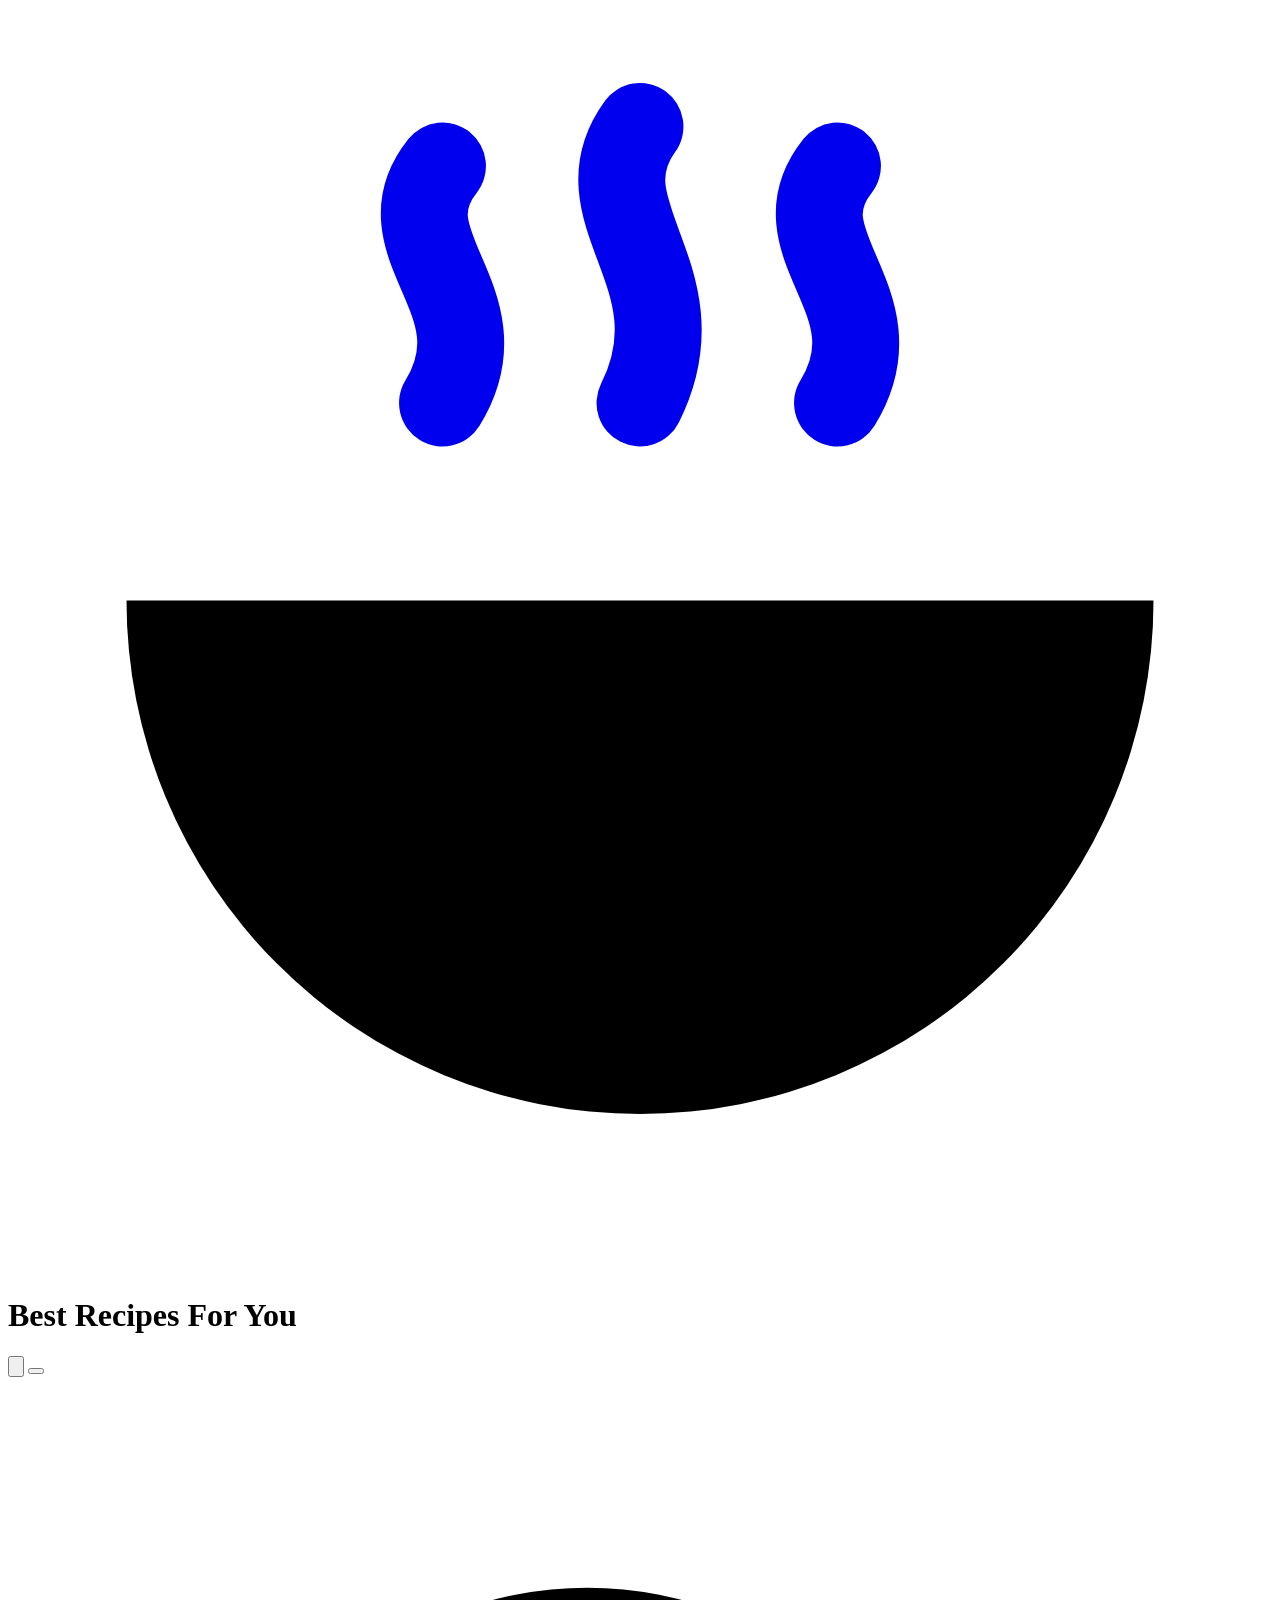
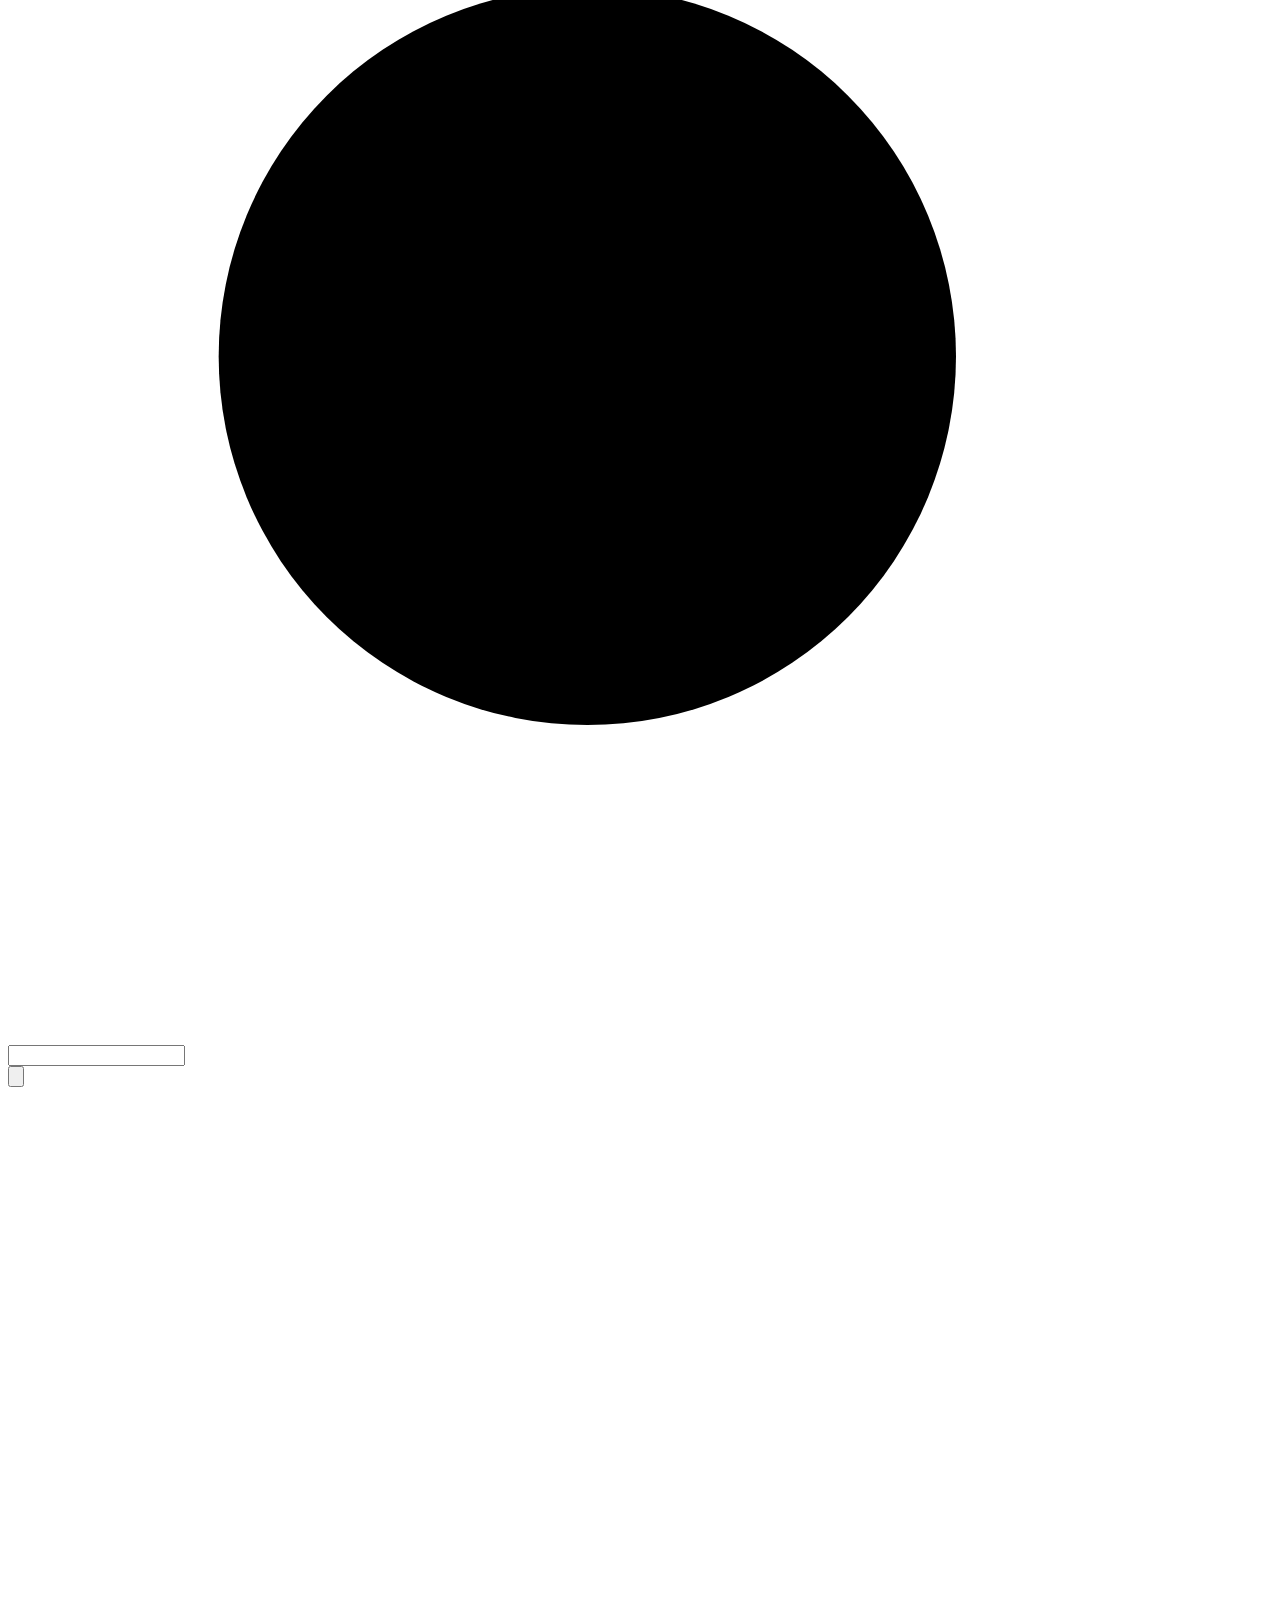
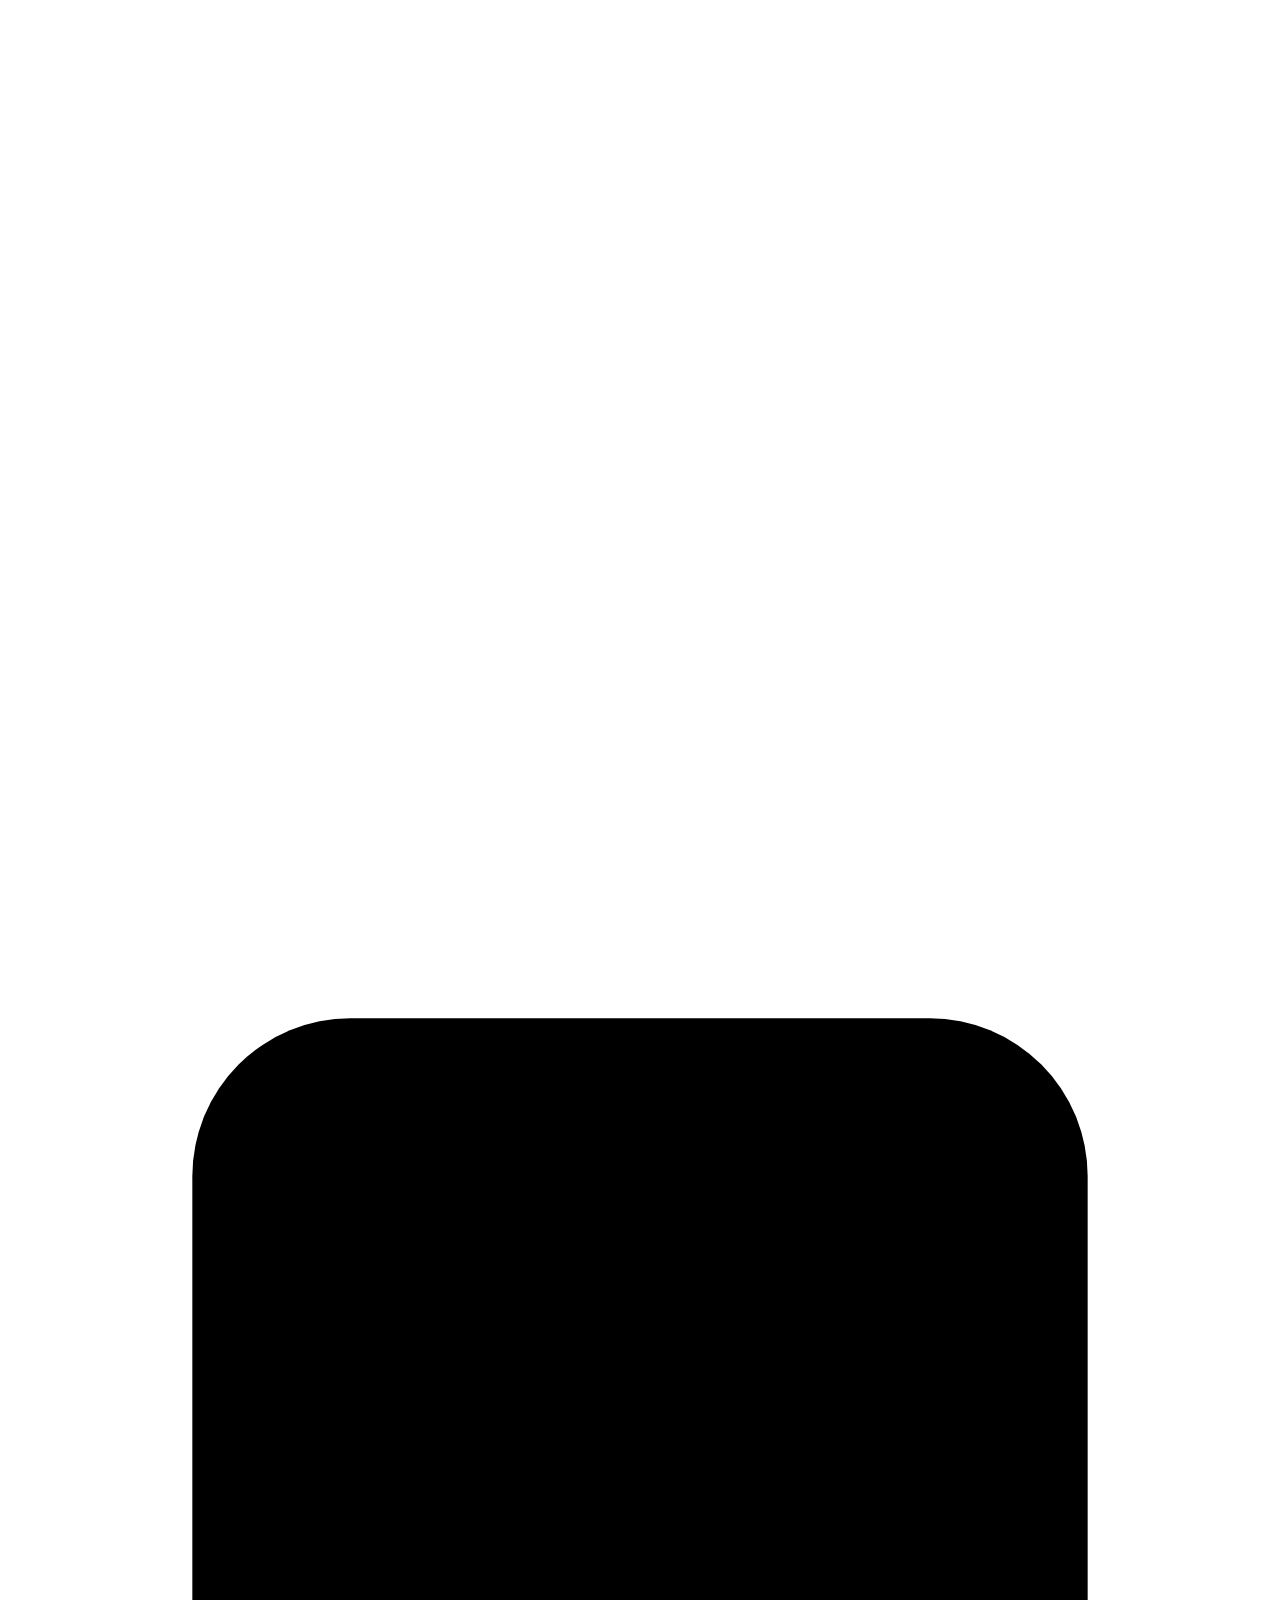
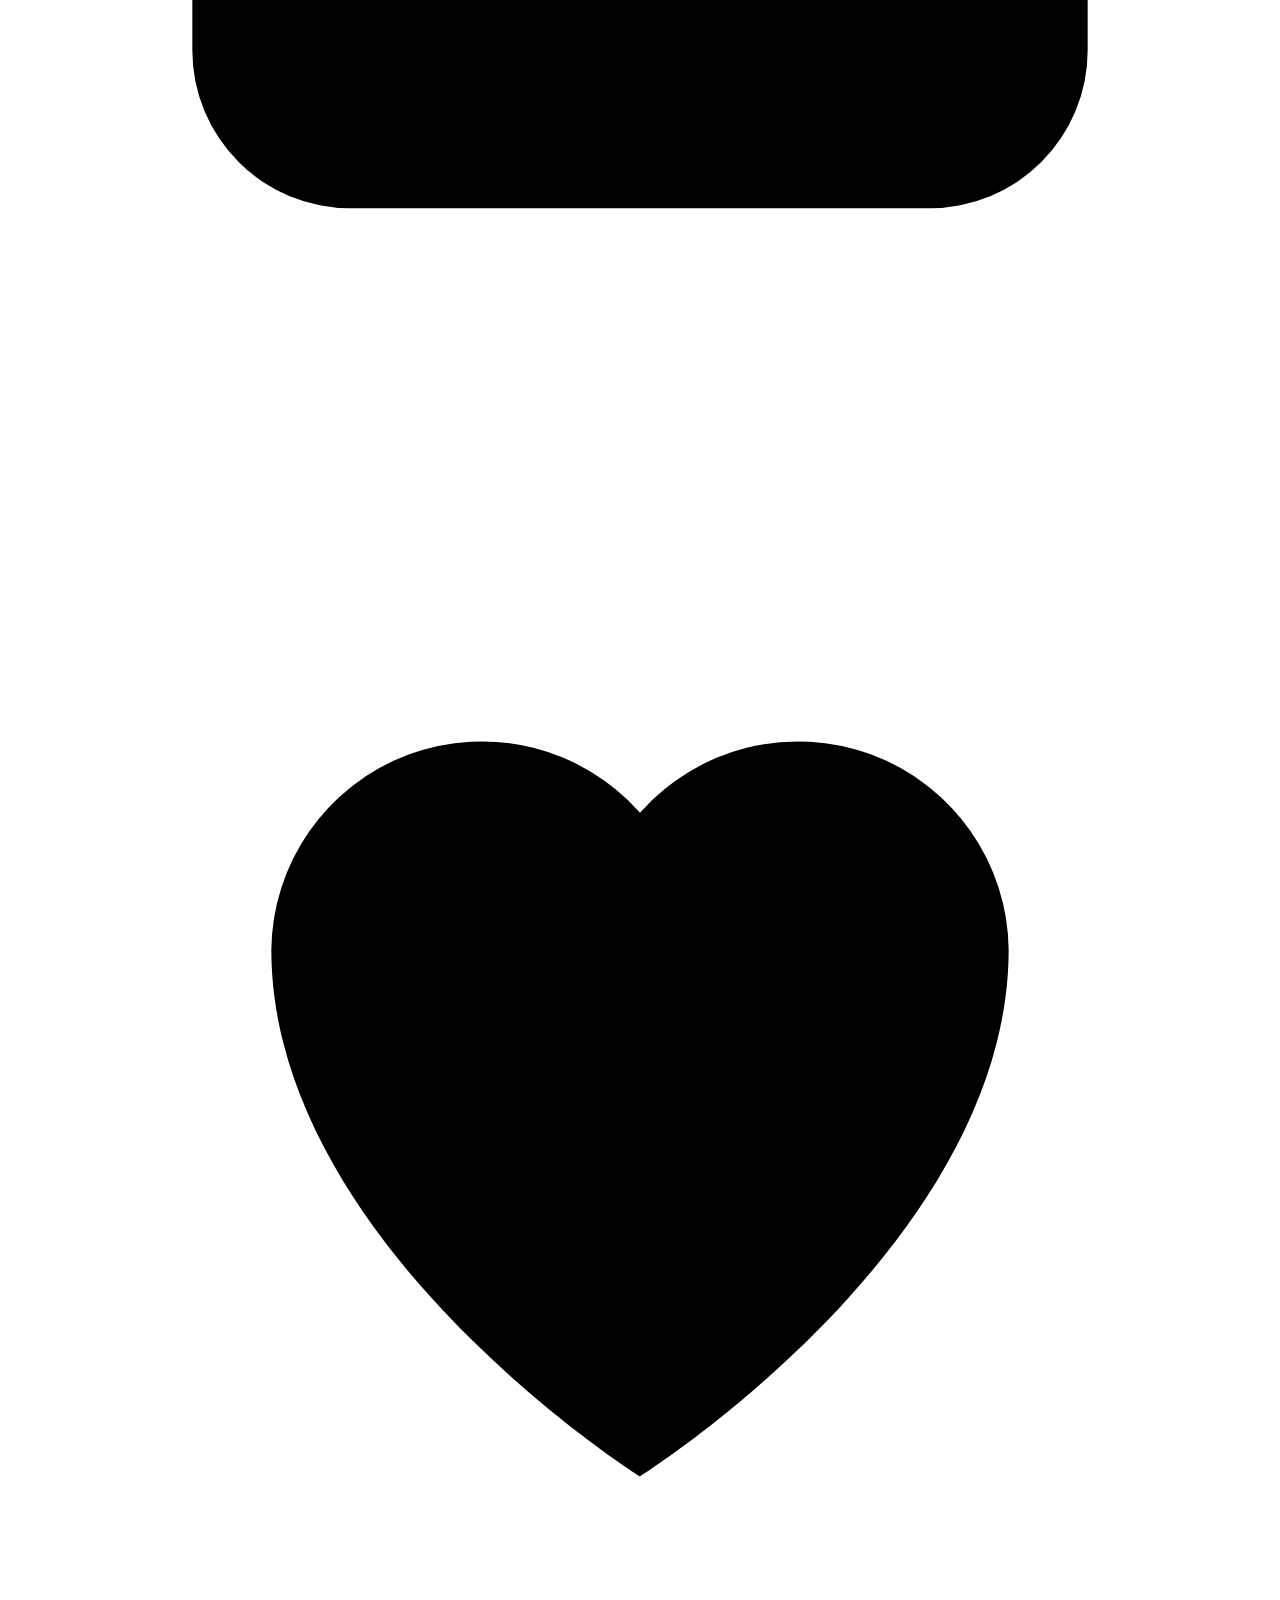
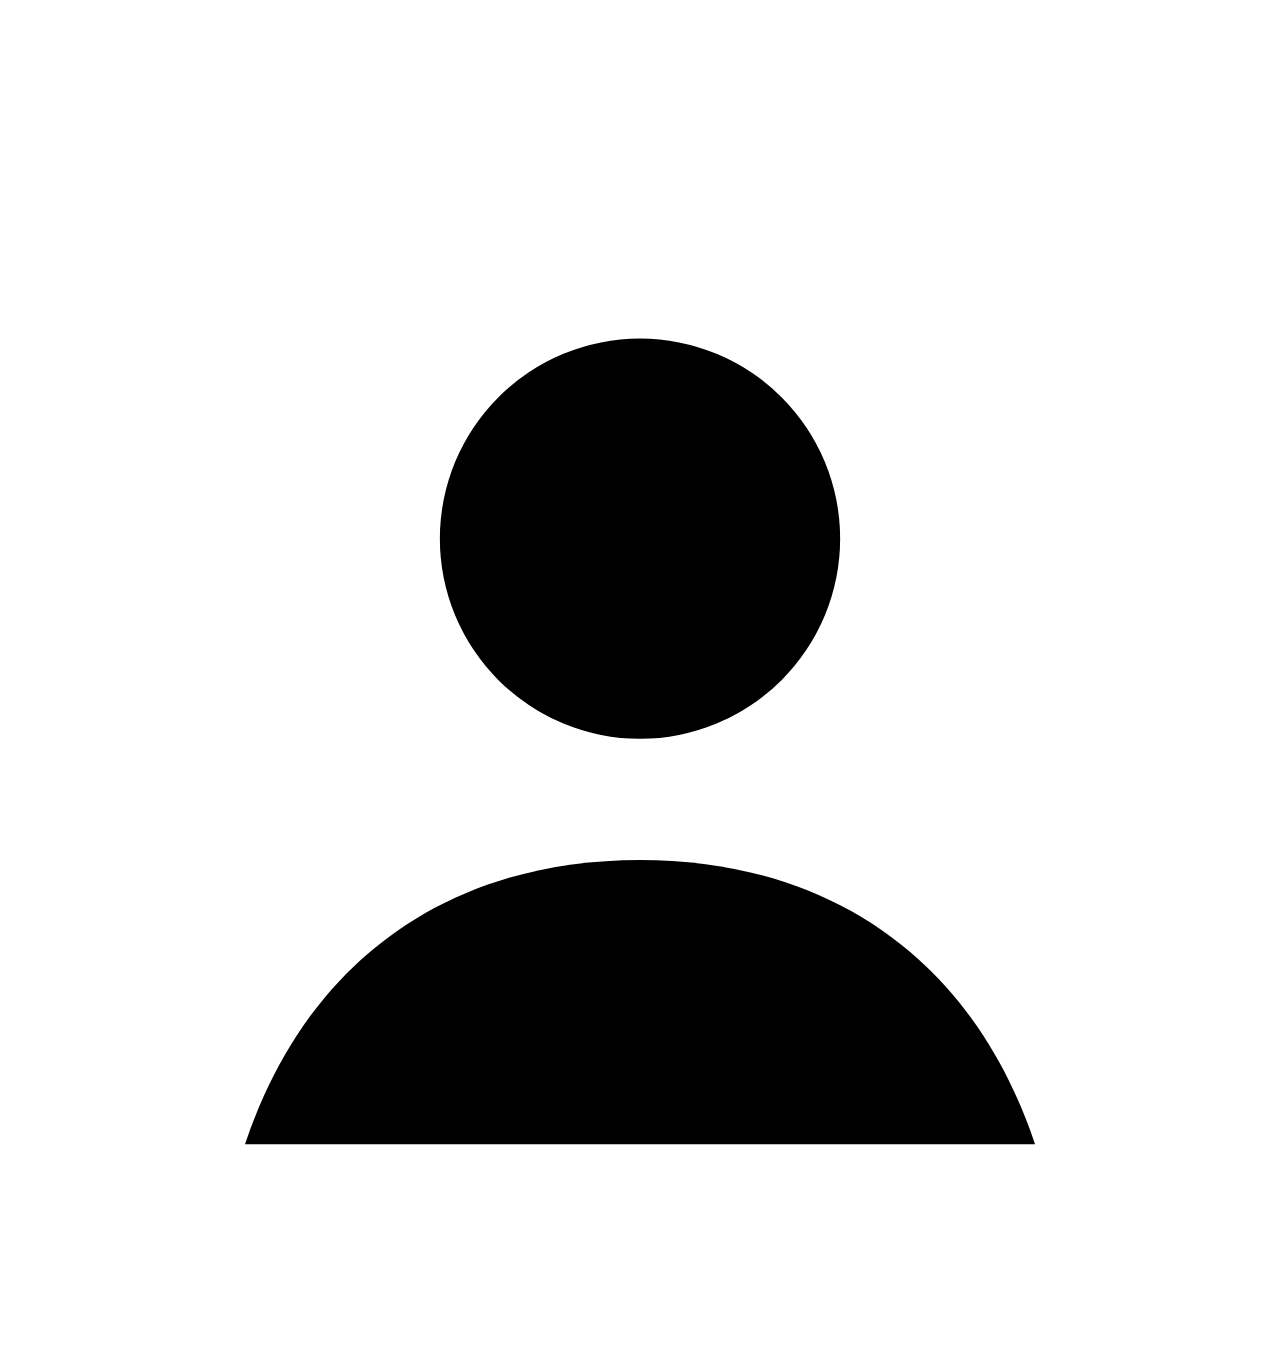
<file: src/template.html>
<!doctype html>
<html lang="ru">
<meta charset="utf-8">
<meta name="viewport" content="width=device-width, initial-scale=1, viewport-fit=cover">
<!--@HEAD-->
<title>Best Recipes For You</title>
<meta name="claude:viewport-fit-sides" content="cover">
<link rel="stylesheet" href="https://fonts.googleapis.com/css2?family=Manrope:wght@400;500;700;800&family=Noto+Sans+Georgian:wght@400;600;800&family=Unbounded:wght@600;700&display=swap">
<style>
/*@CSS*/
</style>
<div class="wrap">
<header class="top">
  <div class="brand"><a class="logo" href="#" aria-label="Best Recipes For You"><svg viewBox="0 0 32 32" aria-hidden="true"><path d="M3 15h26a13 13 0 0 1-26 0z"/><path d="M11 4c-1.6 2 1.6 3.4 0 6M16 3c-1.6 2.2 1.6 3.8 0 7M21 4c-1.6 2 1.6 3.4 0 6" fill="none" stroke="currentColor" stroke-width="2.2" stroke-linecap="round"/></svg></a><h1 class="vh">Best Recipes For You</h1>
    <div class="brandr">
      <button id="langBtn" class="hicon" type="button"><svg viewBox="0 0 24 24" aria-hidden="true"><path d="M3 5h10M8 3v2M5 5c.8 3.4 3.4 6 7 7.5M11 5c-.8 3.6-3.6 6.6-7.5 8"/><path d="M12.5 21l4.5-10 4.5 10M14.2 17.5h5.6"/></svg><span id="langCode" class="vh"></span></button>
      <button id="lookBtn" class="hicon" type="button"><span class="dot"></span></button>
    </div>
  </div>
  <div class="srow" id="searchBox">
    <div class="search">
      <svg viewBox="0 0 24 24" aria-hidden="true"><circle cx="11" cy="11" r="7"/><path d="M20 20l-4-4"/></svg>
      <input id="q" type="search" autocomplete="off">
      <button id="qx" type="button" hidden><svg viewBox="0 0 24 24" aria-hidden="true"><path d="M6 6l12 12M18 6L6 18"/></svg></button>
    </div>
    <button id="fltBtn" class="fltbtn" type="button" aria-expanded="false"><svg viewBox="0 0 24 24" aria-hidden="true"><circle cx="7" cy="7" r="3"/><path d="M12 7h9"/><circle cx="17" cy="17" r="3"/><path d="M3 17h9"/></svg><i id="fltDot" hidden></i></button>
  </div>
  <div class="tabs" id="tabs" role="group"></div>
</header>
<main id="app"></main>
<footer id="foot"></footer>
</div>
<nav class="bnav" id="nav"><a href="#" data-nav="r"><svg viewBox="0 0 24 24" aria-hidden="true"><path d="M4 5h16M4 12h16M4 19h10"/></svg><span></span></a><a href="#day" data-nav="day"><svg viewBox="0 0 24 24" aria-hidden="true"><rect x="3.5" y="5" width="17" height="15" rx="3"/><path d="M3.5 10h17M8 3v4M16 3v4"/></svg><span></span></a><a href="#mine" data-nav="mine"><svg viewBox="0 0 24 24" aria-hidden="true"><path d="M12 20s-7-4.4-7-10a4 4 0 0 1 7-2.6A4 4 0 0 1 19 10c0 5.6-7 10-7 10z"/></svg><span></span></a><a href="#me" data-nav="me"><svg viewBox="0 0 24 24" aria-hidden="true"><circle cx="12" cy="8.5" r="3.8"/><path d="M4.5 20c1.2-3.6 4-5.4 7.5-5.4s6.3 1.8 7.5 5.4"/></svg><span></span></a></nav>
<div class="sheet" id="sheet" hidden><div class="panel" role="dialog" aria-modal="true" id="panel"></div></div>
<div class="toast" id="toast" role="status" aria-live="polite" hidden></div>

<script>
//@DATA
//@JS
</script>
</file>
